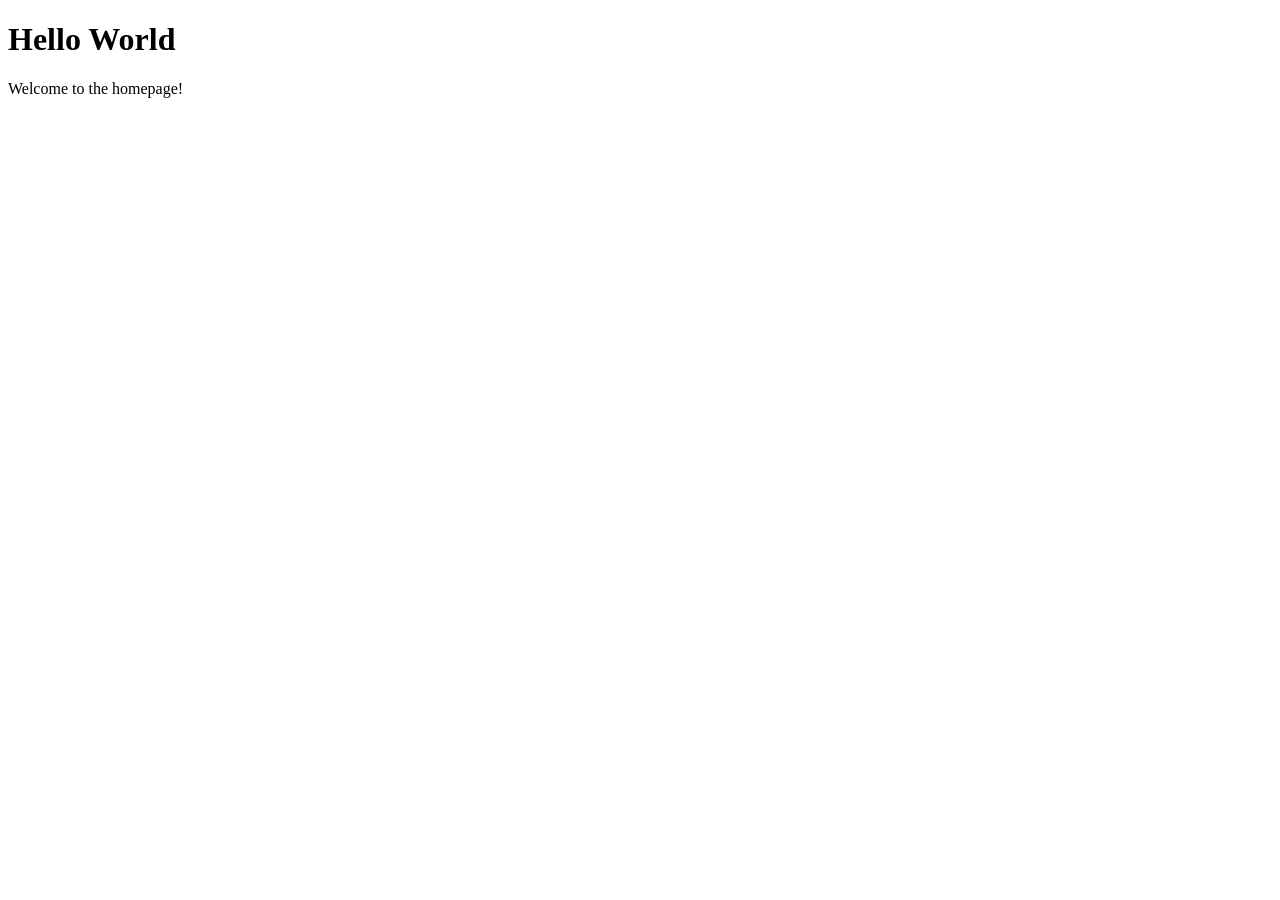
<file: home.html>
<!DOCTYPE html>
<html lang="en">
<head>
    <meta charset="UTF-8">
    <meta name="viewport" content="width=device-width, initial-scale=1.0">
    <title>Document</title>
</head>
<body>
    <h1>Hello World</h1>
    <p>Welcome to the homepage!</p>
</body>
</html>
</file>
